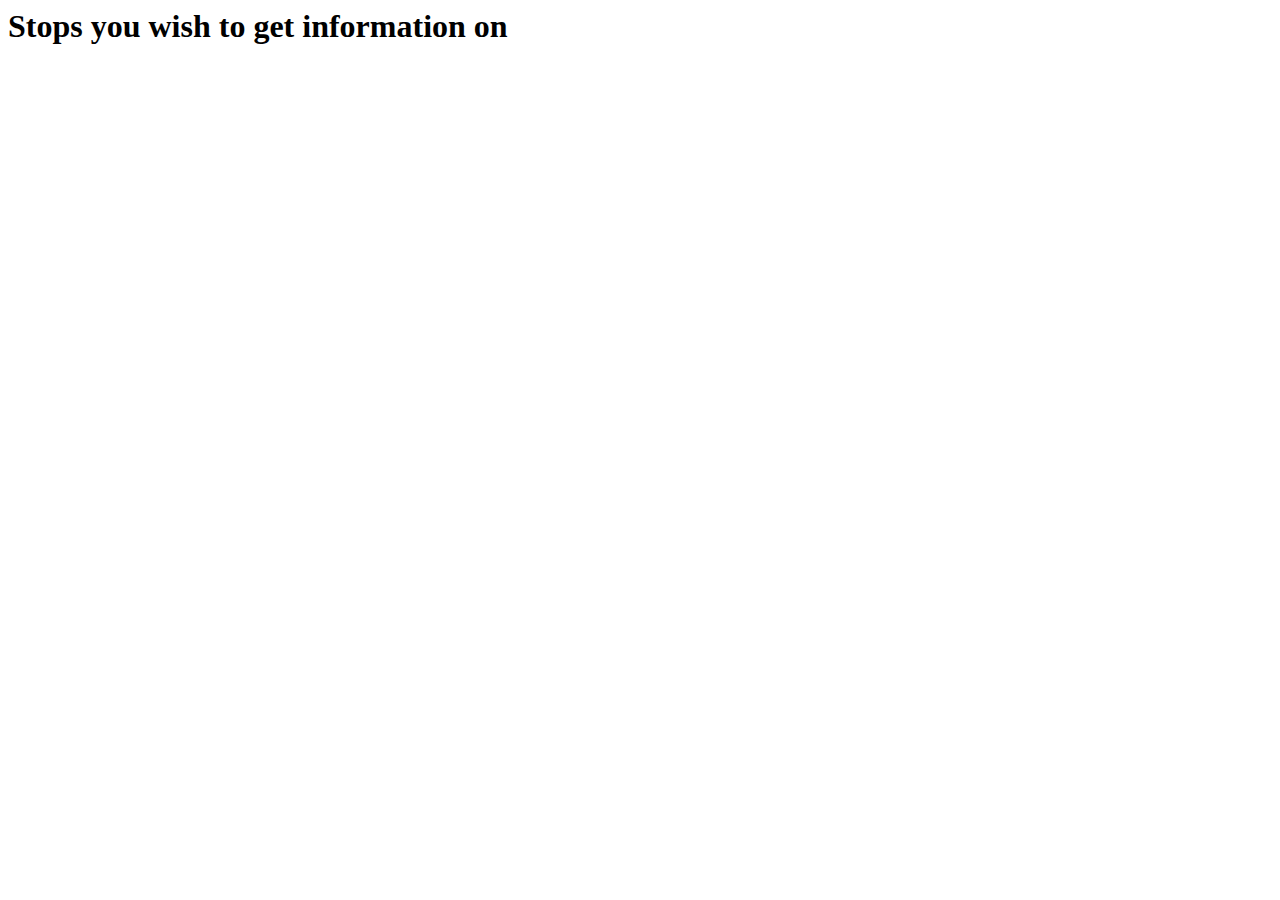
<file: templates/list_stops.html>
<html>
    <head>
        <title>My alternate metlink app</title>
        <!-- placeholder, change name later --!>
    </head>
    <body>
        <h1>Stops you wish to get information on</h1>
    </body>
</html>
</file>
